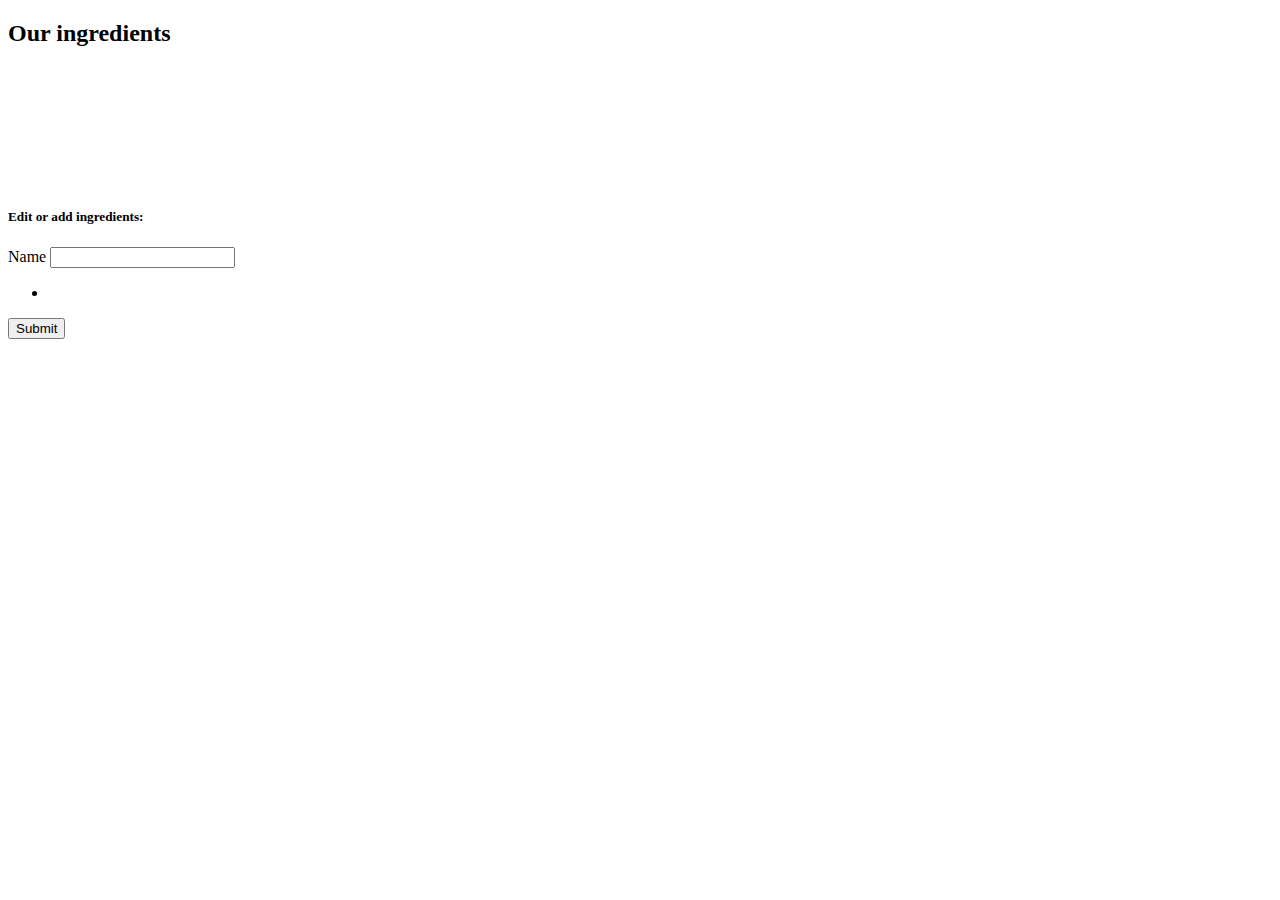
<file: src/main/resources/templates/ingredients/index.html>
<!doctype html>
<html lang="en" xmlns:th="http://www.thymeleaf.org"
      xmlns:sec="http://www.thymeleaf.org/thymeleaf-extras-springsecurity6">
<head>
    <th:block th:replace="~{fragments :: resources}"></th:block>
    <meta charset="UTF-8">
    <meta content="width=device-width, user-scalable=no, initial-scale=1.0, maximum-scale=1.0, minimum-scale=1.0"
          name="viewport">
    <meta content="ie=edge" http-equiv="X-UA-Compatible">

    <title>Ingredients</title>
</head>
<body>
<div th:replace="~{fragments:: navbar('ingredients', '', false)}"></div>
<div class="container py-3">
    <th:block th:if="${list.size() == 0}">
        <div th:replace="~{/fragments/messages :: alert('INFO', 'There are no ingredients to show!')}"></div>
    </th:block>
    <th:block th:if="${message}">
        <div th:replace="~{fragments:: alert(${message.type}, ${message.text})}"></div>
    </th:block>
    <h2 class="mb-3 pb-3 heading">Our ingredients</h2>
    <div class="row">
        <div class="col col-8" style="height: 120px;">
            <div class="row">
                <div class="col col-12 col-md-6 col-lg-4" th:each="ingredient : ${list}">
                    <div class="d-flex">
                        <p th:text="${ingredient.name}"></p>
                        <a class="text-warning" th:href="@{/pizzas/ingredients(id=${ingredient.id})}"><i
                                class="fa-solid fa-pen-to-square ms-2"></i></a>
                        <a class="text-secondary" th:href="@{|/pizzas/ingredients/delete/${ingredient.id}|}"><i
                                class="fa-solid fa-trash-can ms-2"></i></a>
                    </div>

                </div>
            </div>

        </div>
        <div class="col">
            <h5>Edit or add ingredients:</h5>
            <form id="ingredient-form"
                  method="post"
                  th:action="@{/pizzas/ingredients/save}"
                  th:object="${ingredientObj}">
                <input type="hidden" th:field="*{id}">
                <div>
                    <label class="form-label" for="name">Name</label>
                    <input class="mb-2 form-control" id="name" th:errorClass="is-invalid" th:field="*{name}"
                           type="text">
                    <div class="invalid-feedback" th:if="${#fields.hasErrors('name')}">
                        <ul class="list-group">
                            <li class="list-group-item list-group-item-danger" th:each="err : ${#fields.errors('name')}"
                                th:text="${err}"></li>
                        </ul>
                    </div>
                </div>

                <button class="btn btn-success" type="submit">Submit</button>

            </form>
        </div>

    </div>


</div>
</body>
</html>
</file>
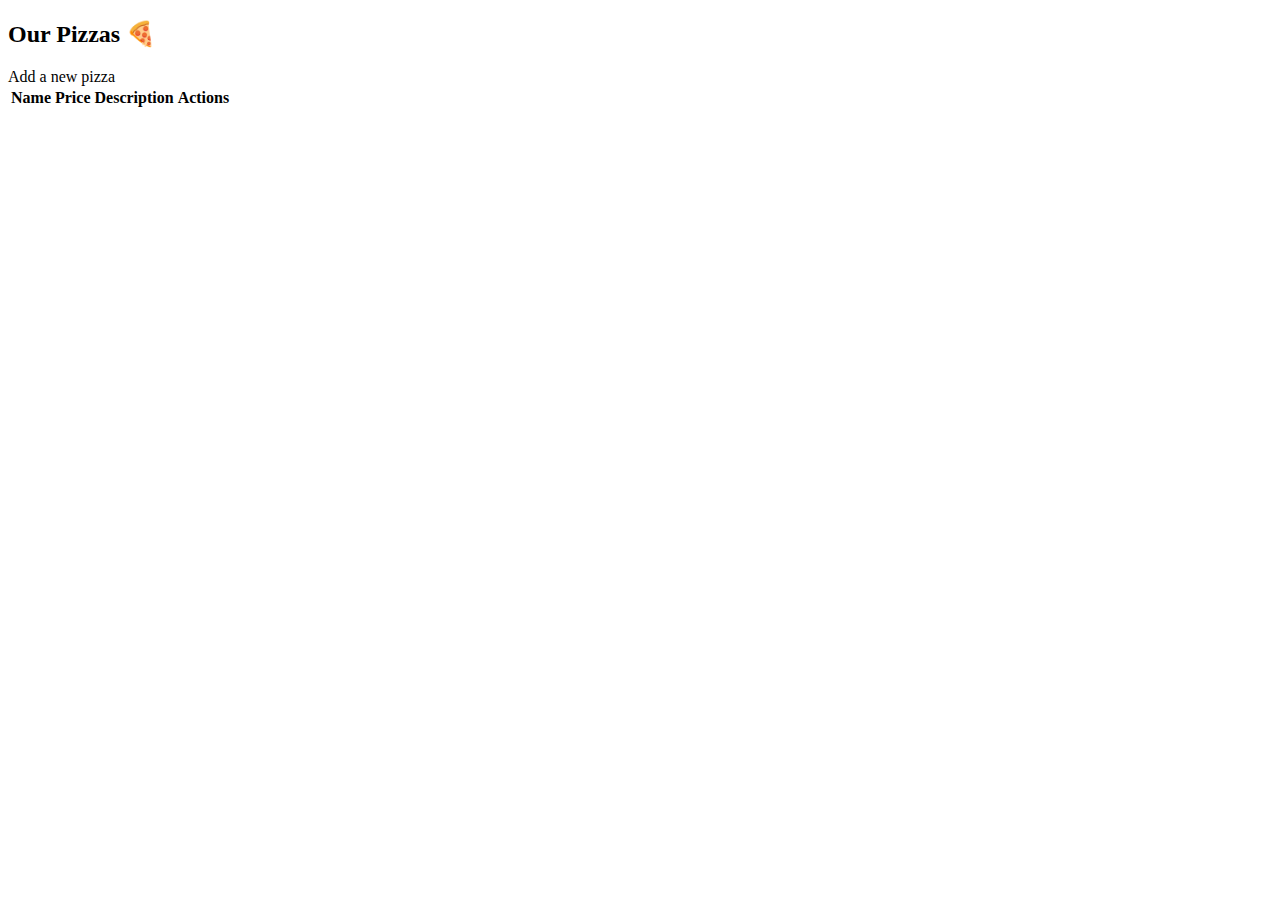
<file: src/main/resources/templates/pizzas/index.html>
<!doctype html>
<html lang="en" xmlns:th="http://www.thymeleaf.org"
      xmlns:sec="http://www.thymeleaf.org/thymeleaf-extras-springsecurity6">
<head>
    <th:block th:replace="~{fragments :: resources}"></th:block>
    <meta charset="UTF-8">
    <meta content="width=device-width, user-scalable=no, initial-scale=1.0, maximum-scale=1.0, minimum-scale=1.0"
          name="viewport">
    <meta content="ie=edge" http-equiv="X-UA-Compatible">

    <title>Pizzas</title>
</head>
<body>
<div th:replace="~{fragments:: navbar('pizzas', ${keyword}, true)}"></div>
<div class="container py-3">
    <div class="mb-3 pb-2 heading d-flex justify-content-between align-items-center"><h2>Our Pizzas &#127829;</h2>
        <a class="btn btn-warning" th:href="@{|/pizzas/create|}">Add a new pizza</a></div>

    <th:block th:if="${list.size() == 0}">
        <div th:replace="~{/fragments/messages :: alert('INFO', 'There are no pizzas to show!')}"></div>
    </th:block>
    <th:block th:if="${message}">
        <div th:replace="~{fragments:: alert(${message.type}, ${message.text})}"></div>
    </th:block>

    <table class="table table-borderless" th:unless="${list.size() == 0}">
        <thead>
        <tr>
            <th class="fst-italic" scope="col">Name</th>
            <th class="fst-italic" scope="col">Price</th>
            <th class="fst-italic" scope="col">Description</th>
            <th class="fst-italic" scope="col">Actions</th>
        </tr>
        </thead>
        <tbody>
        <tr th:each="pizza : ${list}" th:object="${pizza}">
            <th scope="row">
                <span th:text="*{name}" th:classAppend="*{offers.size > 0 ? 'text-success' : ''}"></span>
                <i class="fa-solid fa-bolt text-warning" th:if="*{offers.size > 0}"
                ></i>
            </th>
            <td th:text="|*{price} €|"></td>
            <td th:text="*{description}"></td>
            <td><a class="text-danger" th:href="@{|/pizzas/*{id}|}" title="detail"><i
                    class="fa-solid fa-pizza-slice"></i></a>
                <a class="text-warning ms-2" th:href="@{|/pizzas/edit/*{id}|}" title="edit"><i
                        class="fa-solid fa-pen-to-square"></i></a>
                <a class="text-secondary ms-2" th:href="@{|/pizzas/delete/*{id}|}" title="delete"><i
                        class="fa-solid fa-trash-can"></i></a>
            </td>
        </tr>

        </tbody>
    </table>
</div>
</body>
</html>
</file>
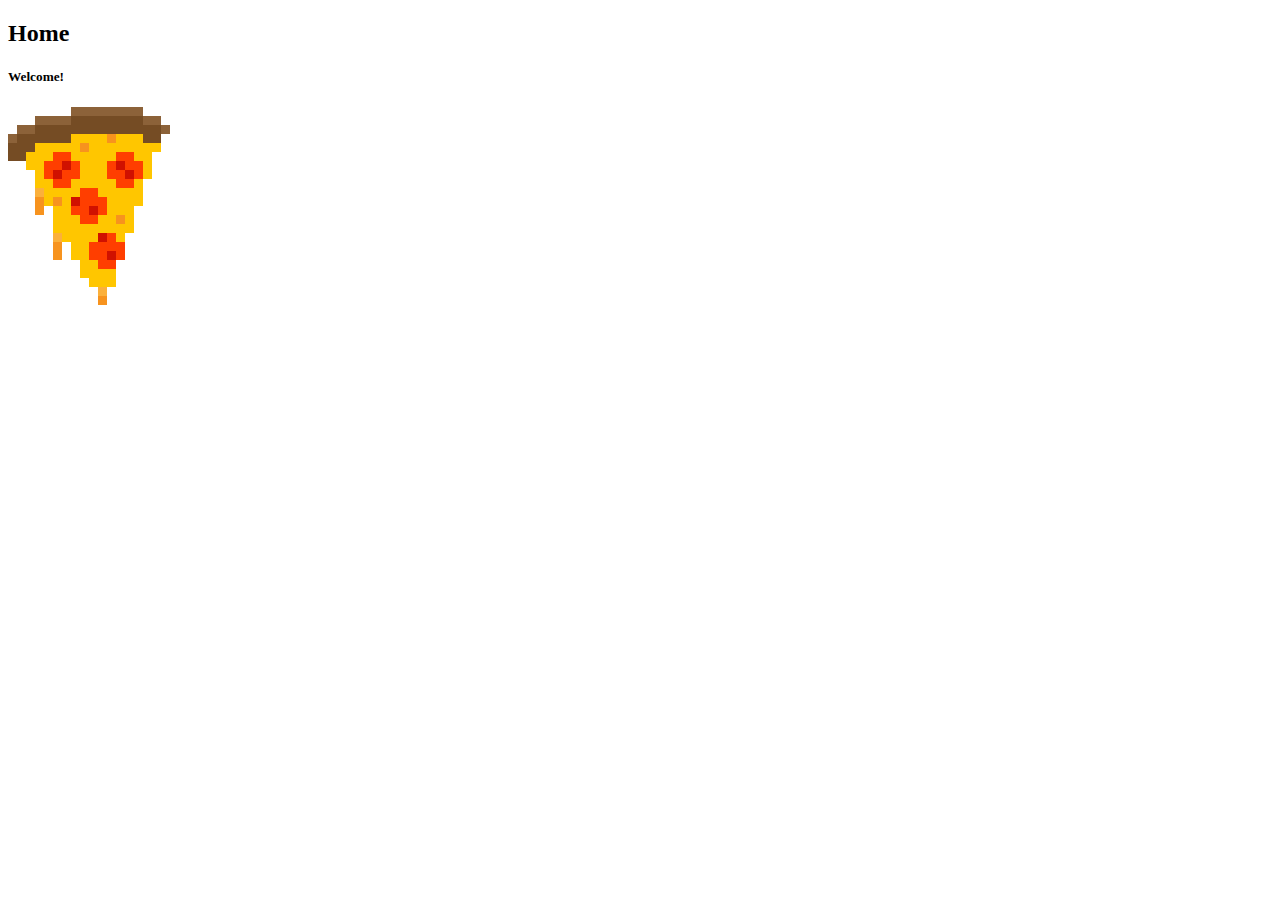
<file: src/main/resources/templates/home.html>
<!doctype html>
<html lang="en" xmlns:th="http://www.thymeleaf.org"
      xmlns:sec="http://www.thymeleaf.org/thymeleaf-extras-springsecurity6">
<head>
    <th:block th:replace="~{fragments :: resources}"></th:block>
    <meta charset="UTF-8">
    <meta content="width=device-width, user-scalable=no, initial-scale=1.0, maximum-scale=1.0, minimum-scale=1.0"
          name="viewport">
    <meta content="ie=edge" http-equiv="X-UA-Compatible">

    <title>Home</title>
</head>
<body>
<div th:replace="~{fragments:: navbar('home', ${keyboard}, true)}"></div>
<div class="container py-3">
    <h2 class="mb-3 pb-3 heading">Home</h2>

    <div>
        <h5>Welcome! <i class=" fa-solid fa-leaf"></i></h5>
    </div>
    <div class="mt-3 text-center">
        <svg class="animation"
             height="198px" viewBox="0 0 162 198" width="162px" x="0px" xml:space="preserve"
             y="0px">

            <g id="XMLID_15_">
                <g id="XMLID_16_">
                    <rect fill="#FFC600" height="9" id="XMLID_448_" width="9" x="144" y="36"/>
                    <rect fill="#FFC600" height="9" id="XMLID_447_" width="9" x="135" y="45"/>
                    <rect fill="#FFC600" height="9" id="XMLID_446_" width="9" x="135" y="54"/>
                    <rect fill="#FFC600" height="9" id="XMLID_445_" width="9" x="135" y="63"/>
                    <rect fill="#FFC600" height="9" id="XMLID_444_" width="9" x="126" y="72"/>
                    <rect fill="#FFC600" height="9" id="XMLID_443_" width="9" x="126" y="81"/>
                    <rect fill="#FFC600" height="9" id="XMLID_442_" width="9" x="126" y="90"/>
                    <rect fill="#FFC600" height="9" id="XMLID_441_" width="9" x="117" y="99"/>
                    <rect fill="#FFC600" height="9" id="XMLID_440_" width="9" x="117" y="108"/>
                    <rect fill="#FFC600" height="9" id="XMLID_439_" width="9" x="117" y="117"/>
                    <rect fill="#FFC600" height="9" id="XMLID_438_" width="9" x="108" y="126"/>
                    <rect fill="#FF3E00" height="9" id="XMLID_437_" width="9" x="108" y="135"/>
                    <rect fill="#FF3E00" height="9" id="XMLID_436_" width="9" x="108" y="144"/>
                    <rect fill="#FF3E00" height="9" id="XMLID_435_" width="9" x="99" y="153"/>
                    <rect fill="#FFC600" height="9" id="XMLID_434_" width="9" x="99" y="162"/>
                    <rect fill="#FFC600" height="9" id="XMLID_433_" width="9" x="99" y="171"/>
                    <rect fill="#FFC600" height="9" id="XMLID_432_" width="9" x="90" y="171"/>
                    <rect fill="#FFC600" height="9" id="XMLID_423_" width="9" x="90" y="162"/>
                    <rect fill="#FFC600" height="9" id="XMLID_422_" width="9" x="81" y="171"/>
                    <rect fill="#FFC600" height="9" id="XMLID_415_" width="9" x="81" y="162"/>
                    <rect fill="#FF3E00" height="9" id="XMLID_412_" width="9" x="90" y="153"/>
                    <rect fill="#FFC600" height="9" id="XMLID_411_" width="9" x="81" y="153"/>
                    <rect fill="#D01100" height="9" id="XMLID_213_" width="9" x="99" y="144"/>
                    <rect fill="#FF3E00" height="9" id="XMLID_212_" width="9" x="90" y="144"/>
                    <rect fill="#FF3E00" height="9" id="XMLID_211_" width="9" x="81" y="144"/>
                    <rect fill="#FFC600" height="9" id="XMLID_210_" width="9" x="72" y="162"/>
                    <rect class="drop1" fill="#FBB03B" height="9" id="XMLID_209_" width="9" x="90" y="180"/>
                    <rect class="drop2" fill="#F7931E" height="9" id="XMLID_208_" width="9" x="90" y="189"/>
                    <rect fill="#FFC600" height="9" id="XMLID_207_" width="9" x="72" y="153"/>
                    <rect fill="#FFC600" height="9" id="XMLID_206_" width="9" x="72" y="144"/>
                    <rect fill="#FF3E00" height="9" id="XMLID_205_" width="9" x="99" y="135"/>
                    <rect fill="#FF3E00" height="9" id="XMLID_204_" width="9" x="90" y="135"/>
                    <rect fill="#FF3E00" height="9" id="XMLID_203_" width="9" x="81" y="135"/>
                    <rect fill="#FFC600" height="9" id="XMLID_202_" width="9" x="72" y="135"/>
                    <rect fill="#FF3E00" height="9" id="XMLID_201_" width="9" x="99" y="126"/>
                    <rect fill="#D01100" height="9" id="XMLID_200_" width="9" x="90" y="126"/>
                    <rect fill="#FFC600" height="9" id="XMLID_199_" width="9" x="81" y="126"/>
                    <rect fill="#FFC600" height="9" id="XMLID_198_" width="9" x="72" y="126"/>
                    <rect fill="#FFC600" height="9" id="XMLID_197_" width="9" x="63" y="144"/>
                    <rect class="drop1" fill="#F7931E" height="9" id="XMLID_196_" width="9" x="45" y="135"/>
                    <rect class="drop2" fill="#F7931E" height="9" id="XMLID_195_" width="9" x="45" y="144"/>
                    <rect fill="#FFC600" height="9" id="XMLID_194_" width="9" x="45" y="117"/>
                    <rect fill="#FBB03B" height="9" id="XMLID_193_" width="9" x="45" y="126"/>
                    <rect class="drop1" fill="#F7931E" height="9" id="XMLID_192_" width="9" x="27" y="90"/>
                    <rect class="drop2" fill="#F7931E" height="9" id="XMLID_191_" width="9" x="27" y="99"/>
                    <rect fill="#FBB03B" height="9" id="XMLID_190_" width="9" x="27" y="81"/>
                    <rect fill="#FFC600" height="9" id="XMLID_189_" width="9" x="63" y="135"/>
                    <rect fill="#FFC600" height="9" id="XMLID_188_" width="9" x="63" y="126"/>
                    <rect fill="#FFC600" height="9" id="XMLID_187_" width="9" x="108" y="117"/>
                    <rect fill="#FFC600" height="9" id="XMLID_186_" width="9" x="99" y="117"/>
                    <rect fill="#FFC600" height="9" id="XMLID_185_" width="9" x="90" y="117"/>
                    <rect fill="#FFC600" height="9" id="XMLID_184_" width="9" x="81" y="117"/>
                    <rect fill="#FFC600" height="9" id="XMLID_183_" width="9" x="72" y="117"/>
                    <rect fill="#FFC600" height="9" id="XMLID_182_" width="9" x="63" y="117"/>
                    <rect fill="#F7931E" height="9" id="XMLID_181_" width="9" x="108" y="108"/>
                    <rect fill="#FFC600" height="9" id="XMLID_180_" width="9" x="99" y="108"/>
                    <rect fill="#FFC600" height="9" id="XMLID_179_" width="9" x="90" y="108"/>
                    <rect fill="#FF3E00" height="9" id="XMLID_178_" width="9" x="81" y="108"/>
                    <rect fill="#FF3E00" height="9" id="XMLID_177_" width="9" x="72" y="108"/>
                    <rect fill="#FFC600" height="9" id="XMLID_176_" width="9" x="63" y="108"/>
                    <rect fill="#FFC600" height="9" id="XMLID_175_" width="9" x="54" y="126"/>
                    <rect fill="#FFC600" height="9" id="XMLID_174_" width="9" x="54" y="117"/>
                    <rect fill="#FFC600" height="9" id="XMLID_173_" width="9" x="54" y="108"/>
                    <rect fill="#FFC600" height="9" id="XMLID_172_" width="9" x="108" y="99"/>
                    <rect fill="#FFC600" height="9" id="XMLID_171_" width="9" x="99" y="99"/>
                    <rect fill="#FF3E00" height="9" id="XMLID_170_" width="9" x="90" y="99"/>
                    <rect fill="#D01100" height="9" id="XMLID_169_" width="9" x="81" y="99"/>
                    <rect fill="#FF3E00" height="9" id="XMLID_168_" width="9" x="72" y="99"/>
                    <rect fill="#FF3E00" height="9" id="XMLID_167_" width="9" x="63" y="99"/>
                    <rect fill="#FFC600" height="9" id="XMLID_166_" width="9" x="54" y="99"/>
                    <rect fill="#FFC600" height="9" id="XMLID_165_" width="9" x="117" y="90"/>
                    <rect fill="#FFC600" height="9" id="XMLID_164_" width="9" x="108" y="90"/>
                    <rect fill="#FFC600" height="9" id="XMLID_163_" width="9" x="99" y="90"/>
                    <rect fill="#FF3E00" height="9" id="XMLID_162_" width="9" x="90" y="90"/>
                    <rect fill="#FF3E00" height="9" id="XMLID_161_" width="9" x="81" y="90"/>
                    <rect fill="#FF3E00" height="9" id="XMLID_160_" width="9" x="72" y="90"/>
                    <rect fill="#D01100" height="9" id="XMLID_159_" width="9" x="63" y="90"/>
                    <rect fill="#FFC600" height="9" id="XMLID_158_" width="9" x="54" y="90"/>
                    <rect fill="#FFC600" height="9" id="XMLID_157_" width="9" x="45" y="108"/>
                    <rect fill="#FFC600" height="9" id="XMLID_156_" width="9" x="45" y="99"/>
                    <rect fill="#F7931E" height="9" id="XMLID_155_" width="9" x="45" y="90"/>
                    <rect fill="#FFC600" height="9" id="XMLID_154_" width="9" x="117" y="81"/>
                    <rect fill="#FFC600" height="9" id="XMLID_153_" width="9" x="108" y="81"/>
                    <rect fill="#FFC600" height="9" id="XMLID_152_" width="9" x="99" y="81"/>
                    <rect fill="#FFC600" height="9" id="XMLID_151_" width="9" x="90" y="81"/>
                    <rect fill="#FF3E00" height="9" id="XMLID_150_" width="9" x="81" y="81"/>
                    <rect fill="#FF3E00" height="9" id="XMLID_149_" width="9" x="72" y="81"/>
                    <rect fill="#FFC600" height="9" id="XMLID_148_" width="9" x="63" y="81"/>
                    <rect fill="#FFC600" height="9" id="XMLID_147_" width="9" x="54" y="81"/>
                    <rect fill="#FFC600" height="9" id="XMLID_146_" width="9" x="45" y="81"/>
                    <rect fill="#FF3E00" height="9" id="XMLID_145_" width="9" x="117" y="72"/>
                    <rect fill="#FF3E00" height="9" id="XMLID_144_" width="9" x="108" y="72"/>
                    <rect fill="#FFC600" height="9" id="XMLID_143_" width="9" x="99" y="72"/>
                    <rect fill="#FFC600" height="9" id="XMLID_142_" width="9" x="90" y="72"/>
                    <rect fill="#FFC600" height="9" id="XMLID_141_" width="9" x="81" y="72"/>
                    <rect fill="#FFC600" height="9" id="XMLID_140_" width="9" x="72" y="72"/>
                    <rect fill="#FFC600" height="9" id="XMLID_139_" width="9" x="63" y="72"/>
                    <rect fill="#FF3E00" height="9" id="XMLID_138_" width="9" x="54" y="72"/>
                    <rect fill="#FF3E00" height="9" id="XMLID_137_" width="9" x="45" y="72"/>
                    <rect fill="#FFC600" height="9" id="XMLID_136_" width="9" x="36" y="90"/>
                    <rect fill="#FFC600" height="9" id="XMLID_135_" width="9" x="36" y="81"/>
                    <rect fill="#FFC600" height="9" id="XMLID_134_" width="9" x="36" y="72"/>
                    <rect fill="#FF3E00" height="9" id="XMLID_133_" width="9" x="126" y="63"/>
                    <rect fill="#D01100" height="9" id="XMLID_132_" width="9" x="117" y="63"/>
                    <rect fill="#FF3E00" height="9" id="XMLID_131_" width="9" x="108" y="63"/>
                    <rect fill="#FF3E00" height="9" id="XMLID_130_" width="9" x="99" y="63"/>
                    <rect fill="#FFC600" height="9" id="XMLID_129_" width="9" x="90" y="63"/>
                    <rect fill="#FFC600" height="9" id="XMLID_128_" width="9" x="81" y="63"/>
                    <rect fill="#FFC600" height="9" id="XMLID_127_" width="9" x="72" y="63"/>
                    <rect fill="#FF3E00" height="9" id="XMLID_126_" width="9" x="63" y="63"/>
                    <rect fill="#FF3E00" height="9" id="XMLID_125_" width="9" x="54" y="63"/>
                    <rect fill="#D01100" height="9" id="XMLID_124_" width="9" x="45" y="63"/>
                    <rect fill="#FF3E00" height="9" id="XMLID_123_" width="9" x="36" y="63"/>
                    <rect fill="#FF3E00" height="9" id="XMLID_122_" width="9" x="126" y="54"/>
                    <rect fill="#FF3E00" height="9" id="XMLID_121_" width="9" x="117" y="54"/>
                    <rect fill="#D01100" height="9" id="XMLID_120_" width="9" x="108" y="54"/>
                    <rect fill="#FF3E00" height="9" id="XMLID_119_" width="9" x="99" y="54"/>
                    <rect fill="#FFC600" height="9" id="XMLID_118_" width="9" x="90" y="54"/>
                    <rect fill="#FFC600" height="9" id="XMLID_117_" width="9" x="81" y="54"/>
                    <rect fill="#FFC600" height="9" id="XMLID_116_" width="9" x="72" y="54"/>
                    <rect fill="#FF3E00" height="9" id="XMLID_115_" width="9" x="63" y="54"/>
                    <rect fill="#D01100" height="9" id="XMLID_114_" width="9" x="54" y="54"/>
                    <rect fill="#FF3E00" height="9" id="XMLID_113_" width="9" x="45" y="54"/>
                    <rect fill="#FF3E00" height="9" id="XMLID_112_" width="9" x="36" y="54"/>
                    <rect fill="#FFC600" height="9" id="XMLID_111_" width="9" x="27" y="72"/>
                    <rect fill="#FFC600" height="9" id="XMLID_110_" width="9" x="27" y="63"/>
                    <rect fill="#FFC600" height="9" id="XMLID_109_" width="9" x="27" y="54"/>
                    <rect fill="#FFC600" height="9" id="XMLID_108_" width="9" x="18" y="54"/>
                    <rect fill="#FFC600" height="9" id="XMLID_107_" width="9" x="126" y="45"/>
                    <rect fill="#FF3E00" height="9" id="XMLID_106_" width="9" x="117" y="45"/>
                    <rect fill="#FF3E00" height="9" id="XMLID_105_" width="9" x="108" y="45"/>
                    <rect fill="#FFC600" height="9" id="XMLID_104_" width="9" x="99" y="45"/>
                    <rect fill="#FFC600" height="9" id="XMLID_103_" width="9" x="90" y="45"/>
                    <rect fill="#FFC600" height="9" id="XMLID_102_" width="9" x="81" y="45"/>
                    <rect fill="#FFC600" height="9" id="XMLID_101_" width="9" x="72" y="45"/>
                    <rect fill="#FFC600" height="9" id="XMLID_100_" width="9" x="63" y="45"/>
                    <rect fill="#FF3E00" height="9" id="XMLID_99_" width="9" x="54" y="45"/>
                    <rect fill="#FF3E00" height="9" id="XMLID_98_" width="9" x="45" y="45"/>
                    <rect fill="#FFC600" height="9" id="XMLID_97_" width="9" x="36" y="45"/>
                    <rect fill="#FFC600" height="9" id="XMLID_96_" width="9" x="27" y="45"/>
                    <rect fill="#FFC600" height="9" id="XMLID_95_" width="9" x="18" y="45"/>
                    <rect fill="#FFC600" height="9" id="XMLID_94_" width="9" x="135" y="36"/>
                    <rect fill="#FFC600" height="9" id="XMLID_93_" width="9" x="126" y="36"/>
                    <rect fill="#FFC600" height="9" id="XMLID_92_" width="9" x="117" y="36"/>
                    <rect fill="#FFC600" height="9" id="XMLID_91_" width="9" x="108" y="36"/>
                    <rect fill="#FFC600" height="9" id="XMLID_90_" width="9" x="99" y="36"/>
                    <rect fill="#FFC600" height="9" id="XMLID_89_" width="9" x="90" y="36"/>
                    <rect fill="#FFC600" height="9" id="XMLID_88_" width="9" x="81" y="36"/>
                    <rect fill="#F7931E" height="9" id="XMLID_87_" width="9" x="72" y="36"/>
                    <rect fill="#FFC600" height="9" id="XMLID_86_" width="9" x="63" y="36"/>
                    <rect fill="#FFC600" height="9" id="XMLID_85_" width="9" x="126" y="27"/>
                    <rect fill="#FFC600" height="9" id="XMLID_84_" width="9" x="117" y="27"/>
                    <rect fill="#FFC600" height="9" id="XMLID_83_" width="9" x="108" y="27"/>
                    <rect fill="#F7931E" height="9" id="XMLID_82_" width="9" x="99" y="27"/>
                    <rect fill="#FFC600" height="9" id="XMLID_81_" width="9" x="90" y="27"/>
                    <rect fill="#FFC600" height="9" id="XMLID_80_" width="9" x="81" y="27"/>
                    <rect fill="#FFC600" height="9" id="XMLID_79_" width="9" x="72" y="27"/>
                    <rect fill="#FFC600" height="9" id="XMLID_78_" width="9" x="63" y="27"/>
                    <rect fill="#FFC600" height="9" id="XMLID_77_" width="9" x="54" y="36"/>
                    <rect fill="#FFC600" height="9" id="XMLID_76_" width="9" x="45" y="36"/>
                    <rect fill="#FFC600" height="9" id="XMLID_75_" width="9" x="36" y="36"/>
                    <rect fill="#FFC600" height="9" id="XMLID_74_" width="9" x="27" y="36"/>
                    <rect fill="#754C24" height="9" id="XMLID_73_" width="9" x="144" y="18"/>
                    <rect fill="#8C6239" height="9" id="XMLID_72_" width="9" x="153" y="18"/>
                    <rect fill="#754C24" height="9" id="XMLID_71_" width="9" x="135" y="18"/>
                    <rect fill="#754C24" height="9" id="XMLID_70_" width="9" x="144" y="27"/>
                    <rect fill="#754C24" height="9" id="XMLID_69_" width="9" x="135" y="27"/>
                    <rect fill="#754C24" height="9" id="XMLID_68_" width="9" x="126" y="9"/>
                    <rect fill="#754C24" height="9" id="XMLID_67_" width="9" x="117" y="9"/>
                    <rect fill="#754C24" height="9" id="XMLID_63_" width="9" x="108" y="9"/>
                    <rect fill="#754C24" height="9" id="XMLID_62_" width="9" x="99" y="9"/>
                    <rect fill="#754C24" height="9" id="XMLID_60_" width="9" x="90" y="9"/>
                    <rect fill="#754C24" height="9" id="XMLID_59_" width="9" x="81" y="9"/>
                    <rect fill="#754C24" height="9" id="XMLID_58_" width="9" x="72" y="18"/>
                    <rect fill="#754C24" height="9" id="XMLID_57_" width="9" x="63" y="18"/>
                    <rect fill="#754C24" height="9" id="XMLID_56_" width="9" x="72" y="9"/>
                    <rect fill="#754C24" height="9" id="XMLID_55_" width="9" x="63" y="9"/>
                    <rect fill="#754C24" height="9" id="XMLID_54_" width="9" x="54" y="18"/>
                    <rect fill="#754C24" height="9" id="XMLID_53_" width="9" x="45" y="18"/>
                    <rect fill="#754C24" height="9" id="XMLID_52_" width="9" x="36" y="18"/>
                    <rect fill="#754C24" height="9" id="XMLID_51_" width="9" x="27" y="18"/>
                    <rect fill="#754C24" height="9" id="XMLID_50_" width="9" x="27" y="27"/>
                    <rect fill="#754C24" height="9" id="XMLID_49_" width="9" x="18" y="27"/>
                    <rect fill="#754C24" height="9" id="XMLID_48_" width="9" x="9" y="27"/>
                    <rect fill="#754C24" height="9" id="XMLID_47_" width="9" x="54" y="27"/>
                    <rect fill="#754C24" height="9" id="XMLID_46_" width="9" x="45" y="27"/>
                    <rect fill="#754C24" height="9" id="XMLID_45_" width="9" x="36" y="27"/>
                    <rect fill="#754C24" height="9" id="XMLID_44_" width="9" x="99" y="18"/>
                    <rect fill="#754C24" height="9" id="XMLID_43_" width="9" x="90" y="18"/>
                    <rect fill="#754C24" height="9" id="XMLID_42_" width="9" x="81" y="18"/>
                    <rect fill="#754C24" height="9" id="XMLID_41_" width="9" x="126" y="18"/>
                    <rect fill="#754C24" height="9" id="XMLID_40_" width="9" x="117" y="18"/>
                    <rect fill="#754C24" height="9" id="XMLID_39_" width="9" x="108" y="18"/>
                    <rect fill="#8C6239" height="9" id="XMLID_38_" width="9" x="144" y="9"/>
                    <rect fill="#8C6239" height="9" id="XMLID_37_" width="9" x="135" y="9"/>
                    <rect fill="#8C6239" height="9" id="XMLID_36_" width="9" x="126" y="0"/>
                    <rect fill="#8C6239" height="9" id="XMLID_35_" width="9" x="117" y="0"/>
                    <rect fill="#8C6239" height="9" id="XMLID_34_" width="9" x="108" y="0"/>
                    <rect fill="#8C6239" height="9" id="XMLID_33_" width="9" x="99" y="0"/>
                    <rect fill="#8C6239" height="9" id="XMLID_32_" width="9" x="90" y="0"/>
                    <rect fill="#8C6239" height="9" id="XMLID_31_" width="9" x="81" y="0"/>
                    <rect fill="#8C6239" height="9" id="XMLID_30_" width="9" x="72" y="0"/>
                    <rect fill="#8C6239" height="9" id="XMLID_29_" width="9" x="63" y="0"/>
                    <rect fill="#8C6239" height="9" id="XMLID_28_" width="9" x="54" y="9"/>
                    <rect fill="#8C6239" height="9" id="XMLID_27_" width="9" x="45" y="9"/>
                    <rect fill="#8C6239" height="9" id="XMLID_26_" width="9" x="36" y="9"/>
                    <rect fill="#8C6239" height="9" id="XMLID_25_" width="9" x="27" y="9"/>
                    <rect fill="#754C24" height="9" id="XMLID_24_" width="9" x="18" y="36"/>
                    <rect fill="#754C24" height="9" id="XMLID_23_" width="9" x="9" y="36"/>
                    <rect fill="#754C24" height="9" id="XMLID_22_" width="9" x="0" y="36"/>
                    <rect fill="#8C6239" height="9" id="XMLID_21_" width="9" x="18" y="18"/>
                    <rect fill="#8C6239" height="9" id="XMLID_20_" width="9" x="9" y="18"/>
                    <rect fill="#8C6239" height="9" id="XMLID_19_" width="9" x="0" y="27"/>
                    <rect fill="#754C24" height="9" id="XMLID_18_" width="9" x="9" y="45"/>
                    <rect fill="#754C24" height="9" id="XMLID_17_" width="9" x="0" y="45"/>
                </g>
            </g>
        </svg>
    </div>
</div>
</body>
</html>
</file>
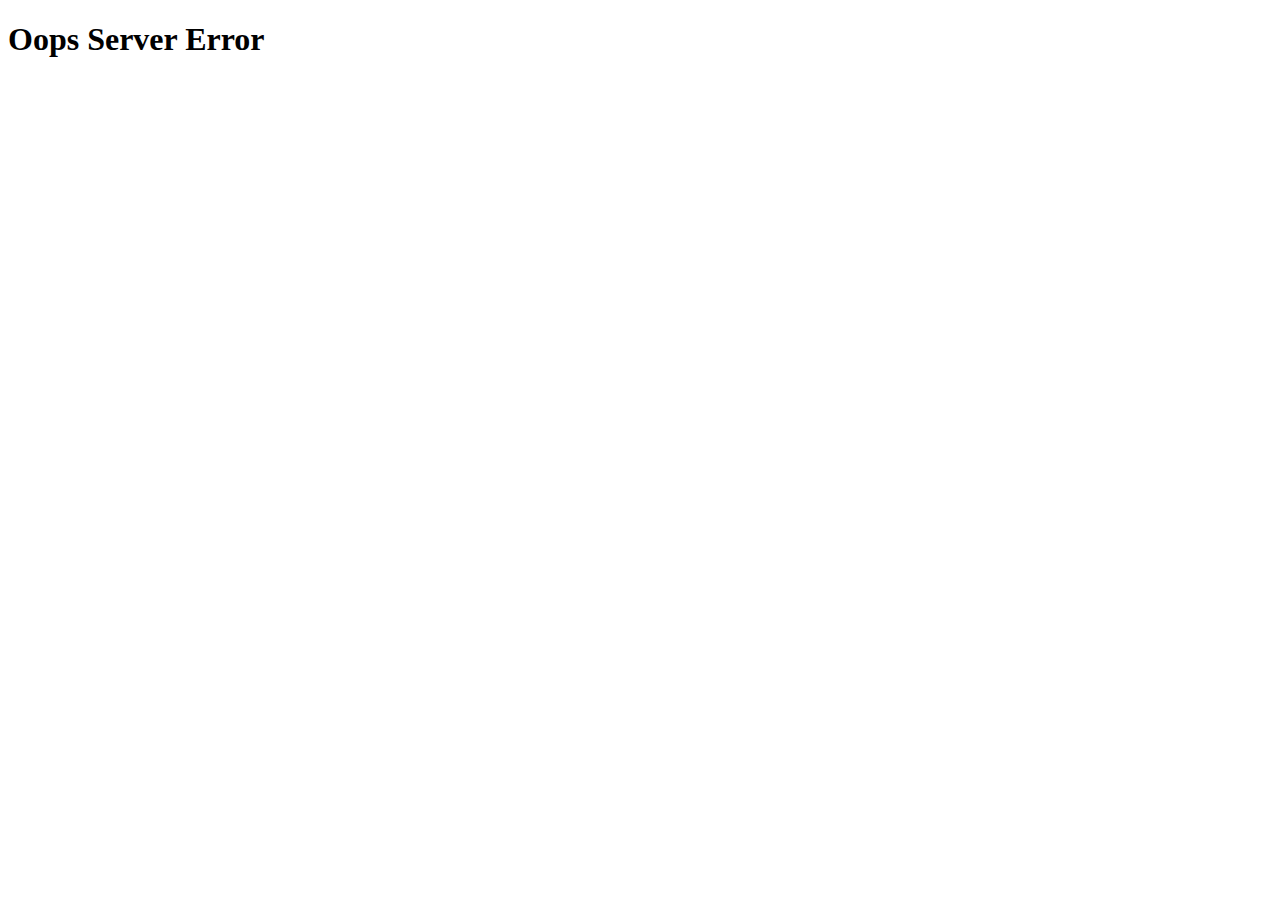
<file: src/main/resources/templates/error/5xx.html>
<!doctype html>
<html lang="en" xmlns:th="http://www.thymeleaf.org">
<head>
    <th:block th:replace="~{fragments :: resources}"></th:block>
    <meta charset="UTF-8">
    <meta content="width=device-width, user-scalable=no, initial-scale=1.0, maximum-scale=1.0, minimum-scale=1.0"
          name="viewport">
    <meta content="ie=edge" http-equiv="X-UA-Compatible">

    <title>Error [[${status}]]</title>
</head>
<body class="bg-danger text-light">
<div th:replace="~{fragments:: navbar('error', '', false)}"></div>
<div class="container py-3">
    <h1 class="text-center mt-5"><i class="fa-solid fa-gear"></i> Oops Server Error</h1>
</div>

<div class="container py-3" th:if="${exception}">
    <p th:text="${exception}"></p>
    <p th:text="${trace}"></p>
</div>
</body>
</html>
</file>
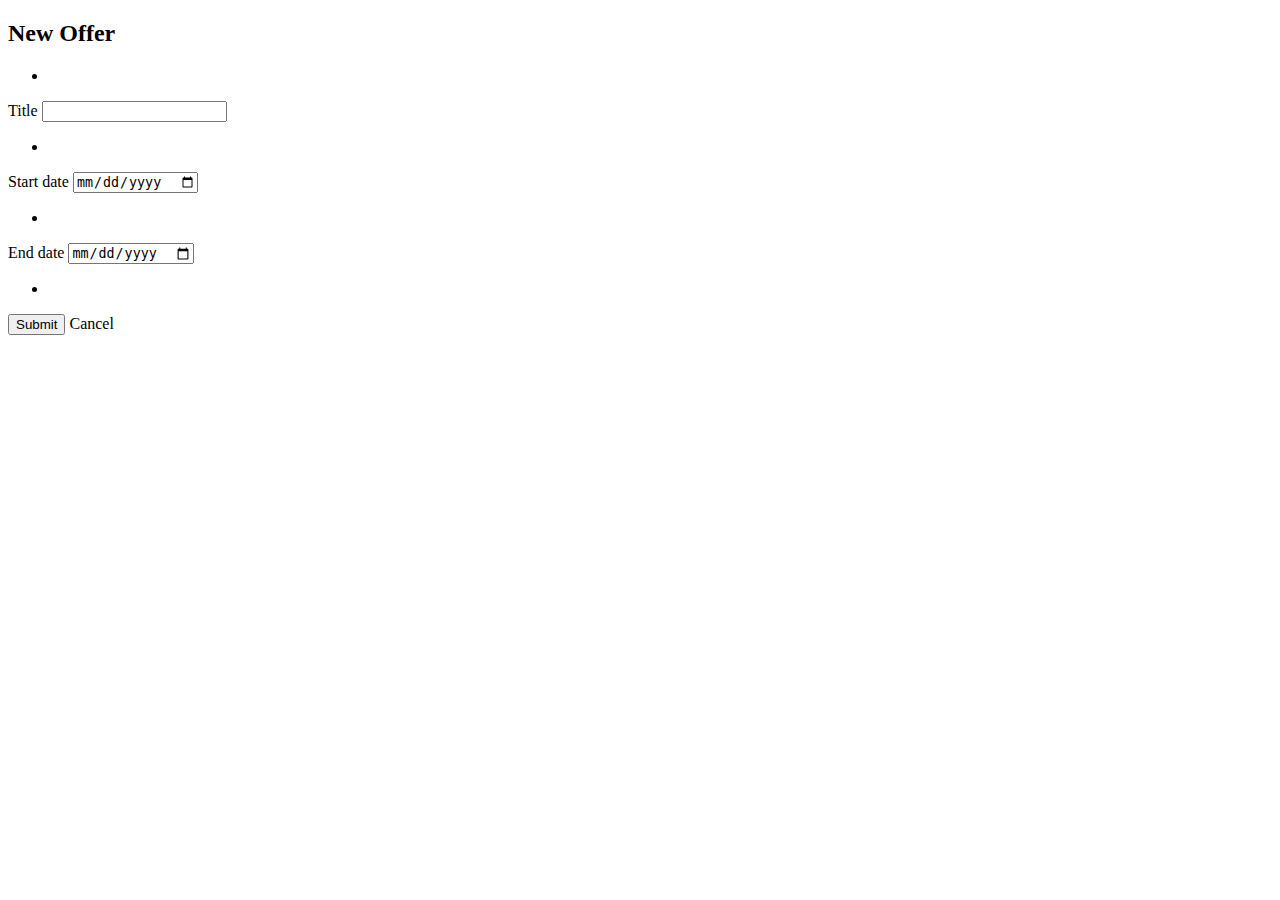
<file: src/main/resources/templates/offers/create.html>
<!doctype html>
<html lang="en" xmlns:th="http://www.thymeleaf.org">
<head>
    <th:block th:replace="~{fragments :: resources}"></th:block>
    <meta charset="UTF-8">
    <meta content="width=device-width, user-scalable=no, initial-scale=1.0, maximum-scale=1.0, minimum-scale=1.0"
          name="viewport">
    <meta content="ie=edge" http-equiv="X-UA-Compatible">

    <title>New Offer</title>
</head>
<body>
<div th:replace="~{fragments:: navbar('create', '', false)}"></div>
<div class="container py-3">
    <h2 class="mb-3 pb-3 heading">New Offer</h2>
    <form class="row g-3" id="offer-form" method="post" th:action="@{/pizzas/offers/create}" th:object="${offer}">
        <ul class="list-group col-12 py-3">
            <li class="list-group-item list-group-item-danger" th:each="err : ${#fields.globalErrors() }"
                th:text="${err}"></li>
        </ul>
        <div class="col-md-4 mb-3">
            <input type="hidden" th:field="*{pizza}">
            <label class="form-label" for="title">Title</label>
            <input class="form-control" id="title" th:errorClass="is-invalid" th:field="*{title}" type="text">
            <div class="invalid-feedback" th:if="${#fields.hasErrors('title')}">
                <ul class="list-group">
                    <li class="list-group-item list-group-item-danger" th:each="err : ${#fields.errors('title')}"
                        th:text="${err}"></li>
                </ul>
            </div>
        </div>
        <div class="col-md-4 mb-3">
            <label class="form-label" for="startDate">Start date</label>
            <input class="form-control" id="startDate" th:errorClass="is-invalid" th:field="*{startDate}"
                   type="date">
            <div class="invalid-feedback" th:if="${#fields.hasErrors('startDate')}">
                <ul class="list-group">
                    <li class="list-group-item list-group-item-danger" th:each="err : ${#fields.errors('startDate')}"
                        th:text="${err}"></li>
                </ul>
            </div>
        </div>
        <div class="col-md-4 mb-3">
            <label class="form-label" for="endDate">End date</label>
            <input class="form-control" id="endDate" th:errorClass="is-invalid" th:field="*{endDate}"
                   type="date">
            <div class="invalid-feedback" th:if="${#fields.hasErrors('endDate')}">
                <ul class="list-group">
                    <li class="list-group-item list-group-item-danger" th:each="err : ${#fields.errors('endDate')}"
                        th:text="${err}"></li>
                </ul>
            </div>
        </div>
        <div class="col-12">
            <button class="btn btn-primary" type="submit">Submit</button>
            <a class="btn btn-warning" th:href="@{|/pizzas/${offer.pizza.id}|}">Cancel</a>
        </div>
    </form>
</div>
</body>
</html>
</file>
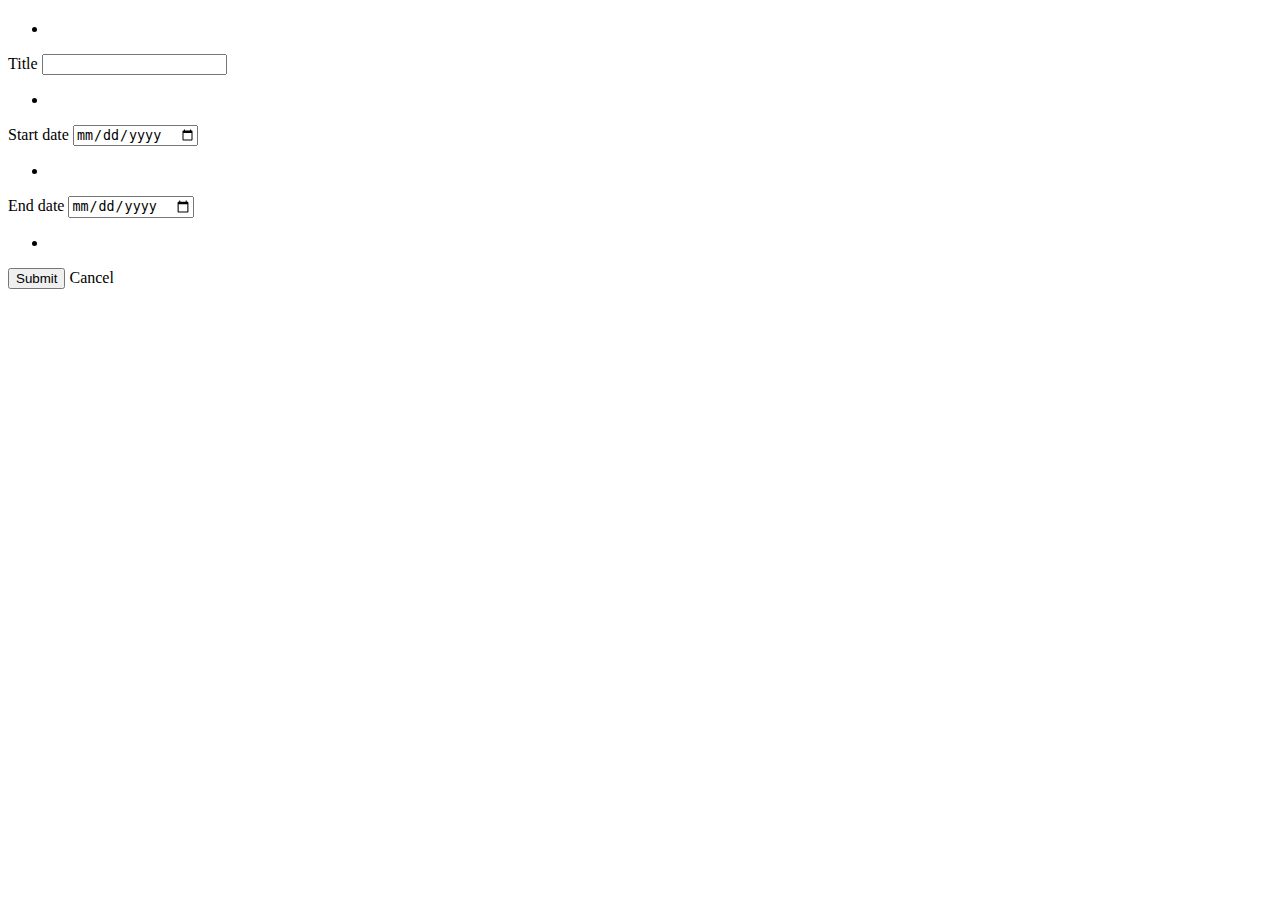
<file: src/main/resources/templates/offers/edit.html>
<!doctype html>
<html lang="en" xmlns:th="http://www.thymeleaf.org"
      xmlns:sec="http://www.thymeleaf.org/thymeleaf-extras-springsecurity6" th:with="edit = ${offer.id != null}">
<head>
    <th:block th:replace="~{fragments :: resources}"></th:block>
    <meta charset="UTF-8">
    <meta content="width=device-width, user-scalable=no, initial-scale=1.0, maximum-scale=1.0, minimum-scale=1.0"
          name="viewport">
    <meta content="ie=edge" http-equiv="X-UA-Compatible">

    <title th:text="${edit ? 'Edit Offer' : 'Create Offer'}"></title>
</head>
<body>
<div th:replace="~{fragments:: navbar('create', '', false)}"></div>
<div class="container py-3">
    <h2 class="mb-3 pb-3 heading" th:text="${edit ? 'Edit Offer' : 'Create Offer'}"></h2>
    <form class="row g-3" id="offer-form" method="post" th:action="@{${formAction}}"
          th:with="formAction = ${edit ? '/pizzas/offers/edit/' + offer.id : '/pizzas/offers/create'}"
          th:object="${offer}">
        <ul class="list-group col-12 py-3">
            <li class="list-group-item list-group-item-danger" th:each="err : ${#fields.globalErrors() }"
                th:text="${err}"></li>
        </ul>
        <div class="col-md-4 mb-3">
            <input type="hidden" th:field="*{pizza}">
            <label class="form-label" for="title">Title</label>
            <input class="form-control" id="title" th:errorClass="is-invalid" th:field="*{title}" type="text">
            <div class="invalid-feedback" th:if="${#fields.hasErrors('title')}">
                <ul class="list-group">
                    <li class="list-group-item list-group-item-danger" th:each="err : ${#fields.errors('title')}"
                        th:text="${err}"></li>
                </ul>
            </div>
        </div>
        <div class="col-md-4 mb-3">
            <label class="form-label" for="startDate">Start date</label>
            <input class="form-control" id="startDate" th:errorClass="is-invalid" th:field="*{startDate}"
                   type="date">
            <div class="invalid-feedback" th:if="${#fields.hasErrors('startDate')}">
                <ul class="list-group">
                    <li class="list-group-item list-group-item-danger" th:each="err : ${#fields.errors('startDate')}"
                        th:text="${err}"></li>
                </ul>
            </div>
        </div>
        <div class="col-md-4 mb-3">
            <label class="form-label" for="endDate">End date</label>
            <input class="form-control" id="endDate" th:errorClass="is-invalid" th:field="*{endDate}"
                   type="date">
            <div class="invalid-feedback" th:if="${#fields.hasErrors('endDate')}">
                <ul class="list-group">
                    <li class="list-group-item list-group-item-danger" th:each="err : ${#fields.errors('endDate')}"
                        th:text="${err}"></li>
                </ul>
            </div>
        </div>
        <div class="col-12">
            <button class="btn btn-primary" type="submit">Submit</button>
            <a class="btn btn-warning" th:href="@{|/pizzas/${offer.pizza.id}|}">Cancel</a>
        </div>
    </form>
</div>
</body>
</html>
</file>
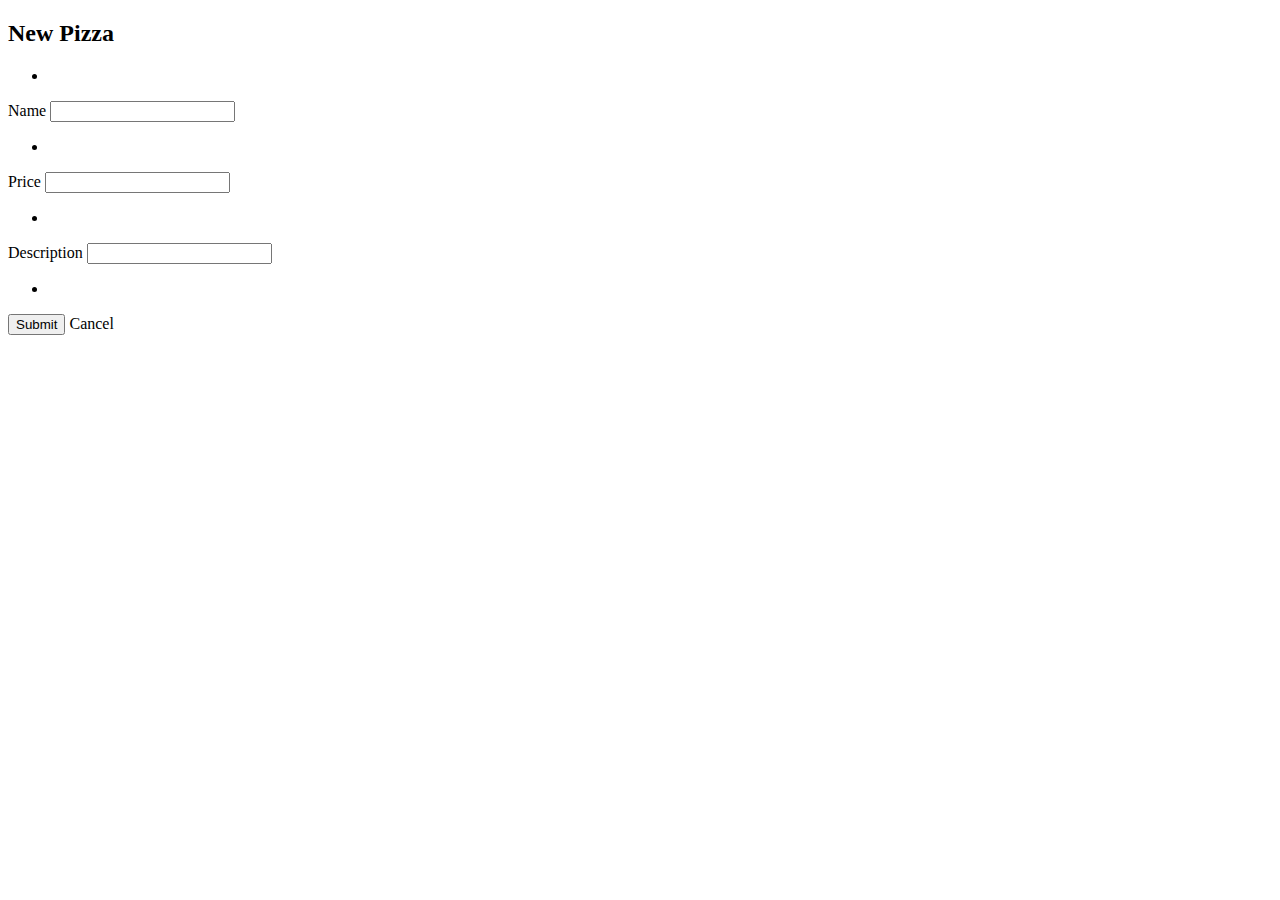
<file: src/main/resources/templates/pizzas/create.html>
<!doctype html>
<html lang="en" xmlns:th="http://www.thymeleaf.org">
<head>
    <th:block th:replace="~{fragments :: resources}"></th:block>
    <meta charset="UTF-8">
    <meta content="width=device-width, user-scalable=no, initial-scale=1.0, maximum-scale=1.0, minimum-scale=1.0"
          name="viewport">
    <meta content="ie=edge" http-equiv="X-UA-Compatible">

    <title>New Pizza</title>
</head>
<body>
<div th:replace="~{fragments:: navbar('create', '', false)}"></div>
<div class="container py-3">
    <h2 class="mb-3 pb-3 heading">New Pizza</h2>
    <ul class="list-group py-3">
        <li class="list-group-item list-group-item-danger" th:each="err : ${#fields.globalErrors() }"
            th:text="${err}"></li>
    </ul>
    <form id="pizza-form" method="post" th:action="@{/pizzas/create}" th:object="${pizza}">
        <div class="mb-3">
            <label class="form-label" for="name">Name</label>
            <input class="form-control" id="name" th:errorClass="is-invalid" th:field="*{name}" type="text">
            <div class="invalid-feedback" th:if="${#fields.hasErrors('name')}">
                <ul class="list-group">
                    <li class="list-group-item list-group-item-danger" th:each="err : ${#fields.errors('name')}"
                        th:text="${err}"></li>
                </ul>
            </div>
        </div>
        <div class="mb-3">
            <label class="form-label" for="price">Price</label>
            <input class="form-control" id="price" step="0.01" th:errorClass="is-invalid" th:field="*{price}"
                   type="number">
            <div class="invalid-feedback" th:if="${#fields.hasErrors('price')}">
                <ul class="list-group">
                    <li class="list-group-item list-group-item-danger" th:each="err : ${#fields.errors('price')}"
                        th:text="${err}"></li>
                </ul>
            </div>
        </div>
        <div class="mb-3">
            <label class="form-label" for="description">Description</label>
            <input class="form-control" id="description" th:errorClass="is-invalid" th:field="*{description}"
                   type="text">
            <div class="invalid-feedback" th:if="${#fields.hasErrors('description')}">
                <ul class="list-group">
                    <li class="list-group-item list-group-item-danger" th:each="err : ${#fields.errors('description')}"
                        th:text="${err}"></li>
                </ul>
            </div>
        </div>
        <button class="btn btn-primary" type="submit">Submit</button>
        <a class="btn btn-warning" th:href="@{/pizzas}">Cancel</a>
    </form>
</div>
</body>
</html>
</file>
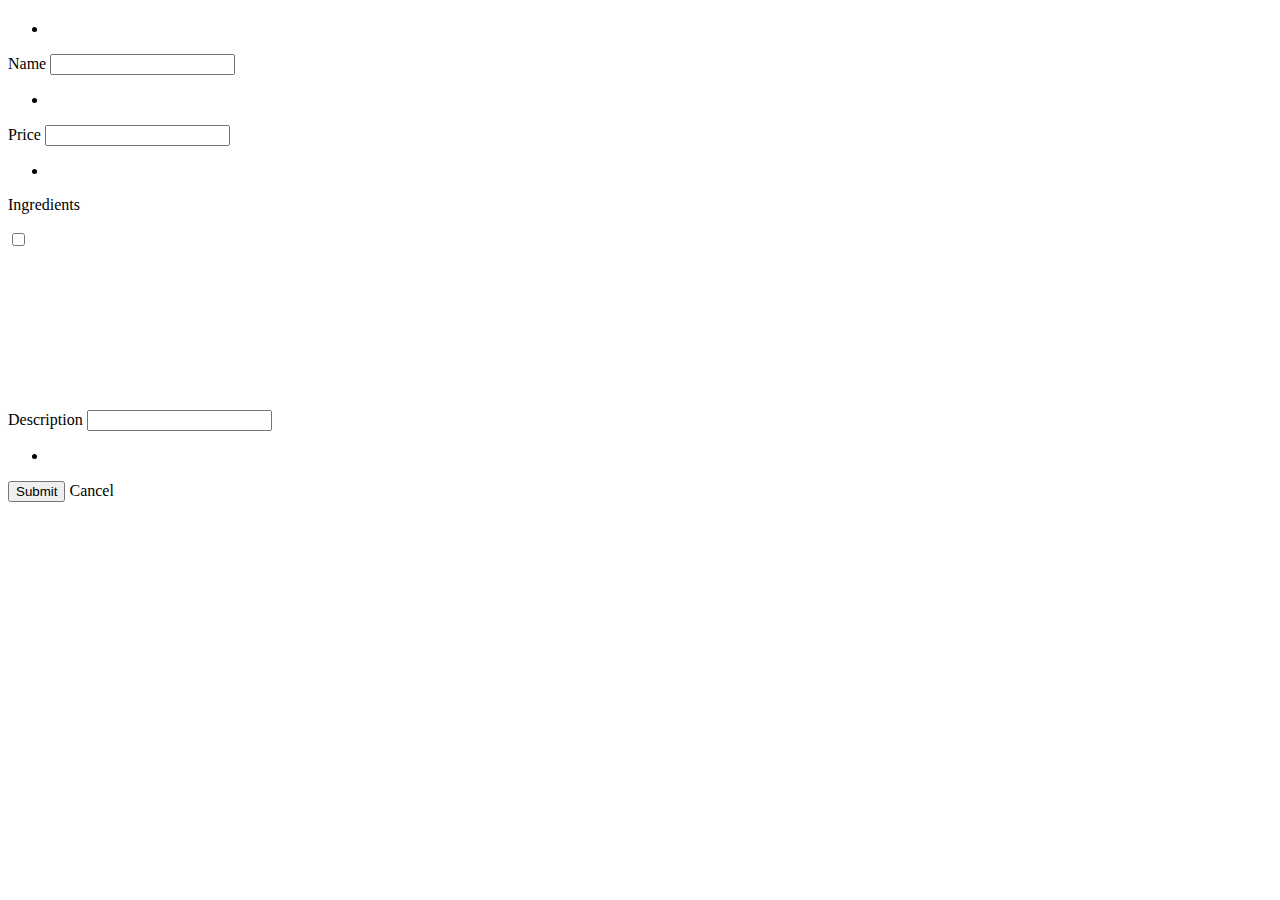
<file: src/main/resources/templates/pizzas/edit.html>
<!doctype html>
<html lang="en" xmlns:th="http://www.thymeleaf.org"
      xmlns:sec="http://www.thymeleaf.org/thymeleaf-extras-springsecurity6" th:with="edit = ${pizza.id != null}">
<head>
    <th:block th:replace="~{fragments :: resources}"></th:block>
    <meta charset="UTF-8">
    <meta content="width=device-width, user-scalable=no, initial-scale=1.0, maximum-scale=1.0, minimum-scale=1.0"
          name="viewport">
    <meta content="ie=edge" http-equiv="X-UA-Compatible">

    <title th:text="${edit ? 'Edit Pizza' : 'Create Pizza'}"></title>
</head>
<body>
<div th:replace="~{fragments:: navbar('create', '', false)}"></div>
<div class="container py-3">
    <h2 class="mb-3 pb-3 heading" th:text="${edit ? 'Edit Pizza' : 'Create Pizza'}"></h2>

    <form id="pizza-form" method="post" th:action="@{${formAction}}"
          th:with="formAction = ${edit ? '/pizzas/edit/' + pizza.id : '/pizzas/create'}" th:object="${pizza}">
        <ul class="list-group py-3">
            <li class="list-group-item list-group-item-danger" th:each="err : ${#fields.globalErrors() }"
                th:text="${err}"></li>
        </ul>
        <div class="mb-3">
            <label class="form-label" for="name">Name</label>
            <input class="form-control" id="name" th:errorClass="is-invalid" th:field="*{name}" type="text">
            <div class="invalid-feedback" th:if="${#fields.hasErrors('name')}">
                <ul class="list-group">
                    <li class="list-group-item list-group-item-danger" th:each="err : ${#fields.errors('name')}"
                        th:text="${err}"></li>
                </ul>
            </div>
        </div>
        <div class="mb-3">
            <label class="form-label" for="price">Price</label>
            <input class="form-control" id="price" step="0.01" th:errorClass="is-invalid"
                   th:field="*{price}"
                   type="number">
            <div class="invalid-feedback" th:if="${#fields.hasErrors('price')}">
                <ul class="list-group">
                    <li class="list-group-item list-group-item-danger" th:each="err : ${#fields.errors('price')}"
                        th:text="${err}"></li>
                </ul>
            </div>
        </div>
        <p>Ingredients</p>
        <div class="mb-3 d-flex " style="height: 180px;">
            <div class="row p-0 m-0">
                <div class="col col-md-4 col-lg-3 col-12 col-sm-6 form-check" th:each="ingredient : ${ingredientList}">
                    <input class="form-check-input" type="checkbox" th:value="${ingredient.id}"
                           th:id="|ingredient_${ingredient.id}|" th:field="*{ingredients}">
                    <label class="form-check-label" th:for="|ingredient_${ingredient.id}|"
                           th:text="${ingredient.name}"></label>
                </div>
            </div>

        </div>

        <div class="mb-3">
            <label class="form-label" for="description">Description</label>
            <input class="form-control" id="description" th:errorClass="is-invalid" th:field="*{description}"
                   type="text">
            <div class="invalid-feedback" th:if="${#fields.hasErrors('description')}">
                <ul class="list-group">
                    <li class="list-group-item list-group-item-danger" th:each="err : ${#fields.errors('description')}"
                        th:text="${err}"></li>
                </ul>
            </div>
        </div>
        <button class="btn btn-primary" type="submit">Submit</button>
        <a class="btn btn-warning" th:href="@{/pizzas}">Cancel</a>
    </form>
</div>
</body>
</html>
</file>
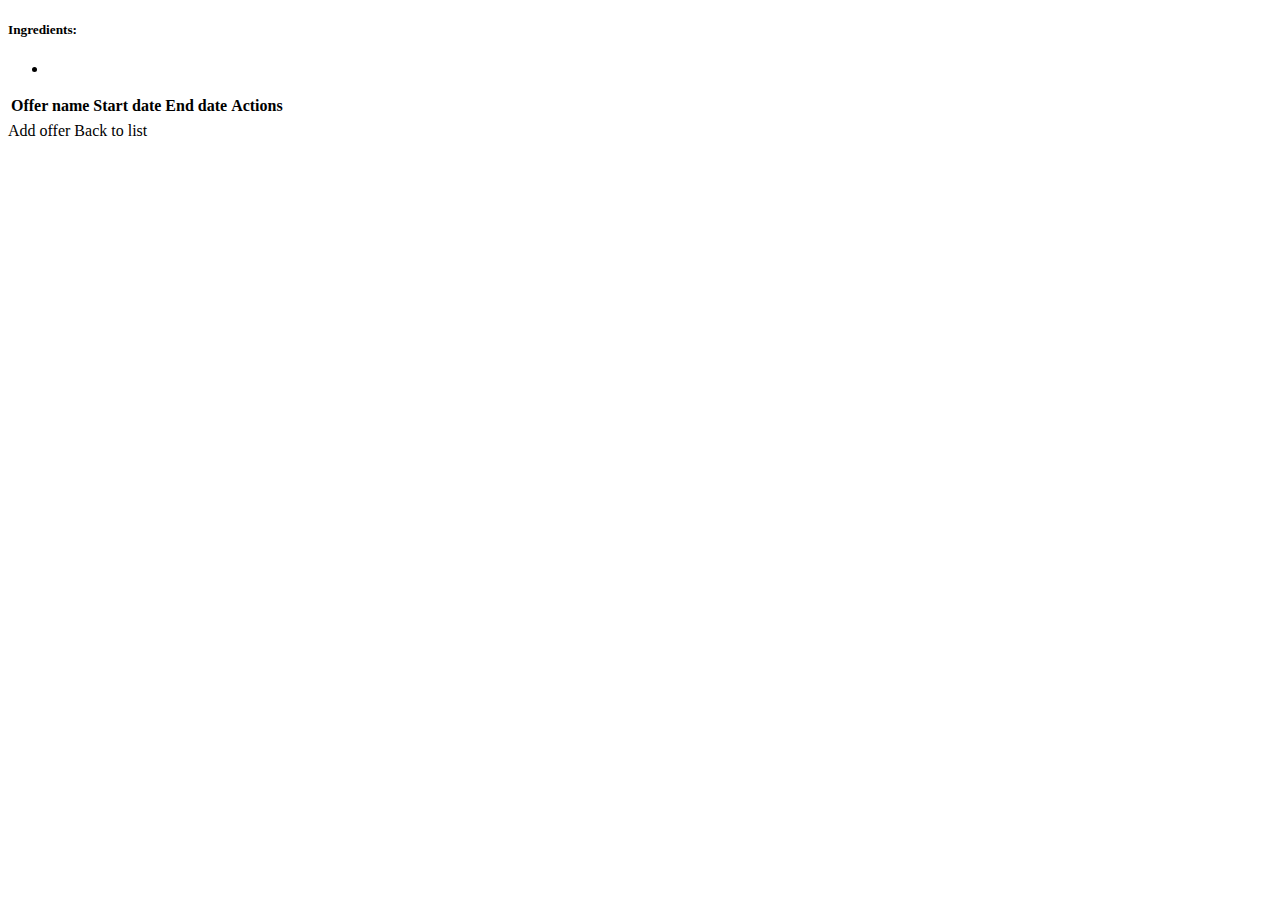
<file: src/main/resources/templates/pizzas/show.html>
<!doctype html>
<html lang="en" xmlns:th="http://www.thymeleaf.org"
      xmlns:sec="http://www.thymeleaf.org/thymeleaf-extras-springsecurity6">
<head>
    <th:block th:replace="~{fragments :: resources}"></th:block>
    <meta charset="UTF-8">
    <meta content="width=device-width, user-scalable=no, initial-scale=1.0, maximum-scale=1.0, minimum-scale=1.0"
          name="viewport">
    <meta content="ie=edge" http-equiv="X-UA-Compatible">

    <title>Pizza Detail</title>
</head>
<body>
<div th:replace="~{fragments:: navbar('home', '', false)}"></div>
<div class="container py-3" th:object="${pizza}">
    <h2 class="mb-3 pb-3 heading" th:text="*{name}"></h2>
    <h5 th:text="|Price: *{price}€|"></h5>
    <th:block th:unless="${#strings.isEmpty(pizza.description)}">
        <p th:text="*{description}"></p>
    </th:block>
    <h5 th:if="*{ingredients.size() > 0}">Ingredients:</h5>
    <ul>
        <li th:each="ingredient : *{ingredients}" th:text="${ingredient.name}"></li>
    </ul>
    <th:block th:if="${message}">
        <div th:replace="~{fragments:: alert(${message.type}, ${message.text})}"></div>
    </th:block>
    <table th:if="*{offers.size} > 0" class="table table-borderless">
        <thead>
        <tr>
            <th class="fst-italic" scope="col">Offer name</th>
            <th class="fst-italic" scope="col">Start date</th>
            <th class="fst-italic" scope="col">End date</th>
            <th class="fst-italic" scope="col">Actions</th>
        </tr>
        </thead>
        <tbody>
        <tr th:each="offer : *{offers}" th:object="${offer}">
            <th scope="row" th:text="*{title}"></th>
            <td th:text="${#temporals.format(offer.startDate, 'dd/MM/yyyy')}"></td>
            <td th:text="${#temporals.format(offer.endDate, 'dd/MM/yyyy')}"></td>
            <td>
                <a class="text-warning ms-2" th:href="@{|/pizzas/offers/edit/*{id}|}" title="edit"><i
                        class="fa-solid fa-pen-to-square"></i></a>
                <a class="text-secondary ms-2" th:href="@{|/pizzas/offers/delete/*{id}?pizzaId=${pizza.id}|}"
                   title="delete"><i
                        class="fa-solid fa-trash-can"></i></a>
            </td>
        </tr>

        </tbody>
    </table>
    <a class="btn btn-success" th:href="@{/pizzas/offers/create(pizzaId=${pizza.id})}">Add offer</a>
    <a class="btn btn-danger" th:href="@{/pizzas}">Back to list</a>
</div>
</body>
</html>
</file>
